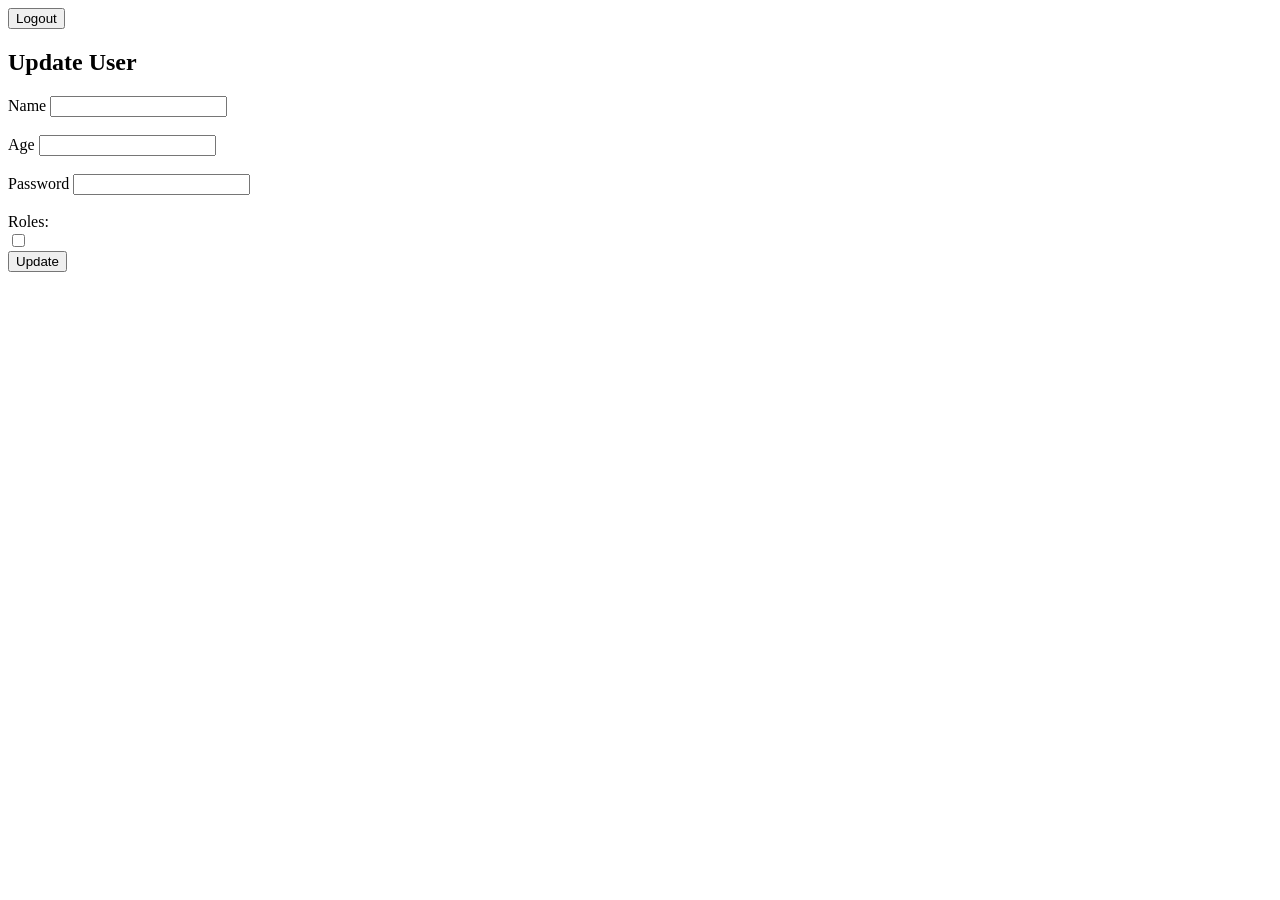
<file: src/main/resources/templates/editUser.html>
<!DOCTYPE html>
<html lang="en" xmlns:th="http://www.thymeleaf.org">
<head>
    <meta charset="UTF-8">
    <title>Title</title>
</head>
<body>
<form th:action="@{/logout}" method="post">
    <input type="submit" value="Logout">
</form>
<h2>Update User</h2>

<form th:action="@{/admin/updateUser}" th:method="post" th:object="${user}">
    <input name="id" th:field="*{id}" th:value="${user.id}" hidden="hidden">
    <label for="name">Name</label>
    <input type="text" th:field="*{username}" id="name" th:value="${user.username}" required/>
    <br><br>
    <label for="age">Age</label>
    <input type="text" th:field="*{age}" id="age" th:value="${user.age}" required pattern="\d+"/>
    <br><br>
    <label for="password">Password</label>
    <input type="password" th:field="*{password}" id="password" required/>
    <br><br>
    <label>Roles:</label>
    <div th:each="role : ${user.roles}">
        <label>
            <input type="checkbox"
                   th:id="'role_' + ${role.id}"
                   th:name="roles"
                   th:value="${role.id}"
                   th:checked="${user.roles.contains(role)}"/>
        </label>
        <span th:text="${role.name}"></span>
    </div>

    <input type="submit" value="Update">
</form>

</body>
</html>
</file>
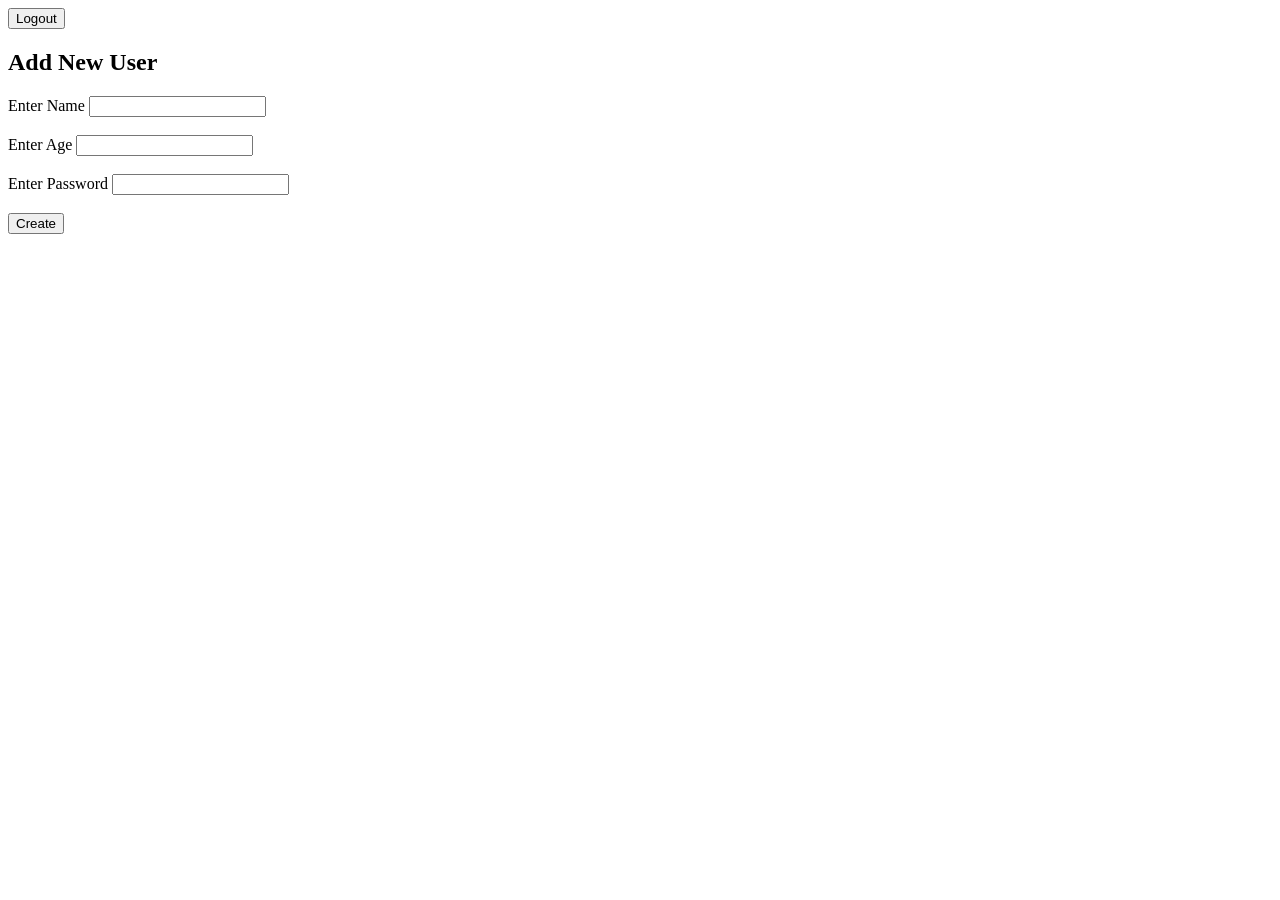
<file: src/main/resources/templates/newUser.html>
<!DOCTYPE html>
<html lang="en" xmlns:th="http://www.thymeleaf.org">
<head>
    <meta charset="UTF-8">
    <title>New User</title>
</head>
<body>
<form th:action="@{/logout}" method="post">
    <input type="submit" value="Logout">
</form>
<h2>Add New User</h2>

<form th:action="@{/admin/addUser}" th:method="post" th:object="${user}">
    <label for="name">Enter Name</label>
    <input type="text" th:field="*{username}" id="name" required/>
    <br><br>
    <label for="age">Enter Age</label>
    <input type="text" th:field="*{age}" id="age" required pattern="\d+"/>
    <br><br>
    <label for="password">Enter Password</label>
    <input type="password" th:field="*{password}" id="password" required/>
    <br><br>
    <input type="submit" value="Create">
</form>
</body>
</html>
</file>
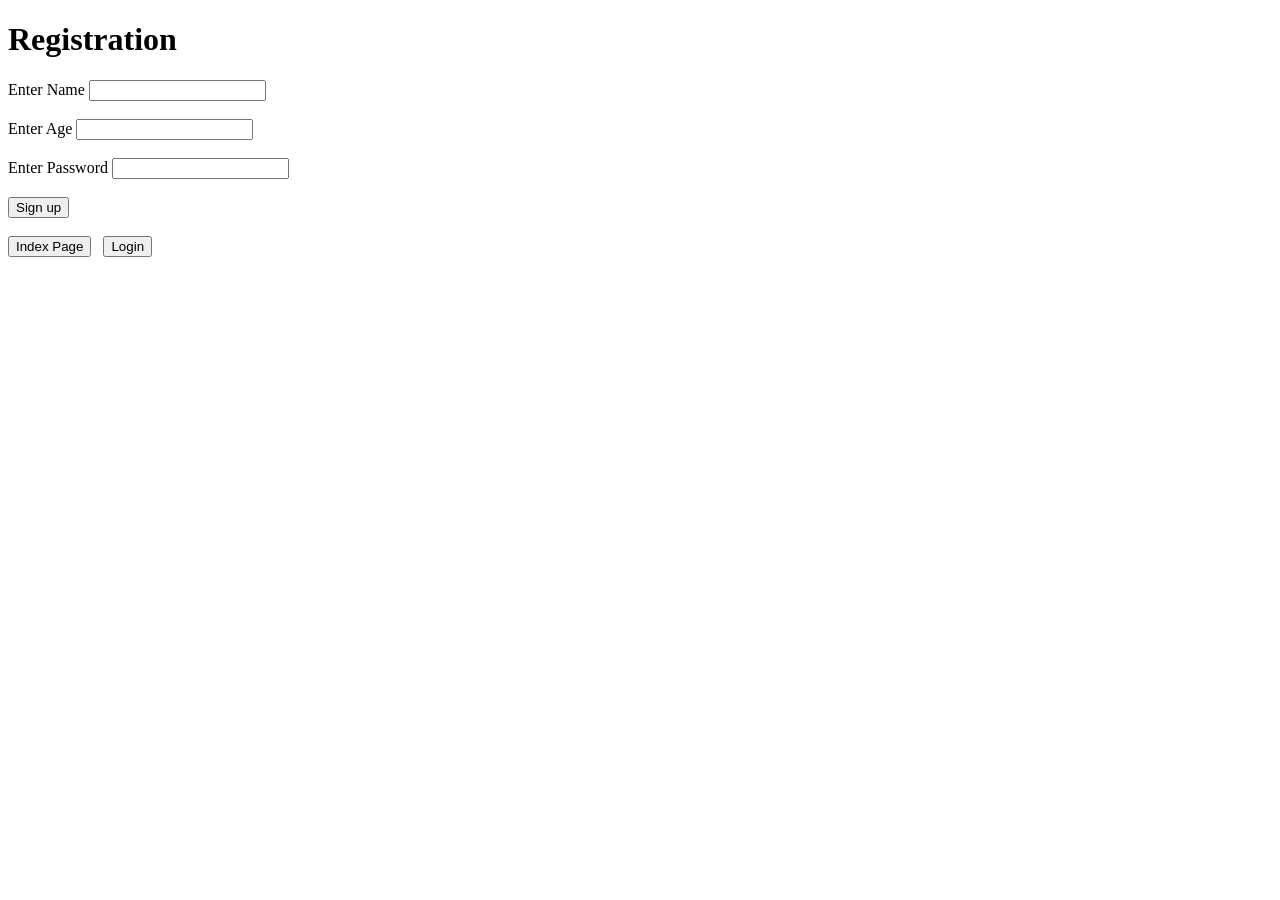
<file: src/main/resources/templates/registration.html>
<!DOCTYPE html>
<html lang="en" xmlns:th="http://www.thymeleaf.org">
<head>
    <meta charset="UTF-8">
    <title>Registration</title>
</head>
<body>
<h1>Registration</h1>

<form th:action="@{/}" th:method="post" th:object="${user}">
    <label for="name">Enter Name</label>
    <input type="text" th:field="*{username}" id="name" required/>
    <br><br>
    <label for="age">Enter Age</label>
    <input type="text" th:field="*{age}" id="age" required pattern="\d+"/>
    <br><br>
    <label for="password">Enter Password</label>
    <input type="password" th:field="*{password}" id="password" required/>
    <br><br>
    <input type="submit" value="Sign up">
</form>
<br>
<input type="button" value="Index Page" onclick="window.location.href='/index'"/>
&nbsp;
<input type="button" value="Login" onclick="window.location.href='/login'"/>

</body>
</html>
</file>
